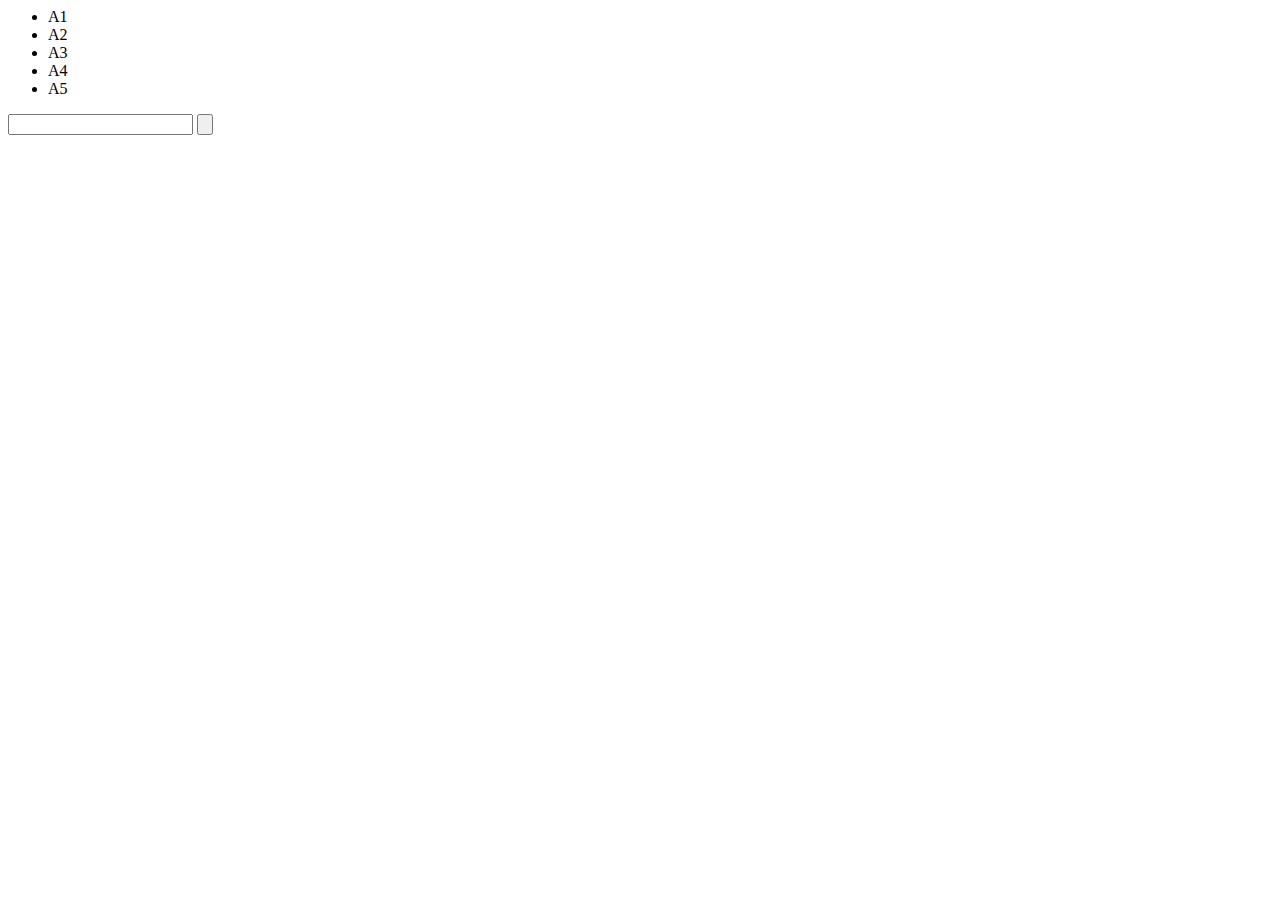
<file: index.html>
<html>
  <head>
    <link href='https://fonts.googleapis.com/css?family=VT323' rel='stylesheet' type='text/css'>
  </head>
    <ul>
      <li class="a1">A1</li>
      <li class="a2">A2</li>
      <li class="a3">A3</li>
      <li class="a4">A4</li>
      <li class="a5">A5</li>
    </ul>
    <input type="text" class="norm">
    <input type="button">
  <body>
    <script type="text/javascript" src="src/rattus.js"></script>
    <script type="text/javascript"
      src="https://code.jquery.com/jquery-2.1.4.min.js"></script>
    <script type="text/javascript" src="src/agitator.js"></script>
  </body>

</html>
</file>
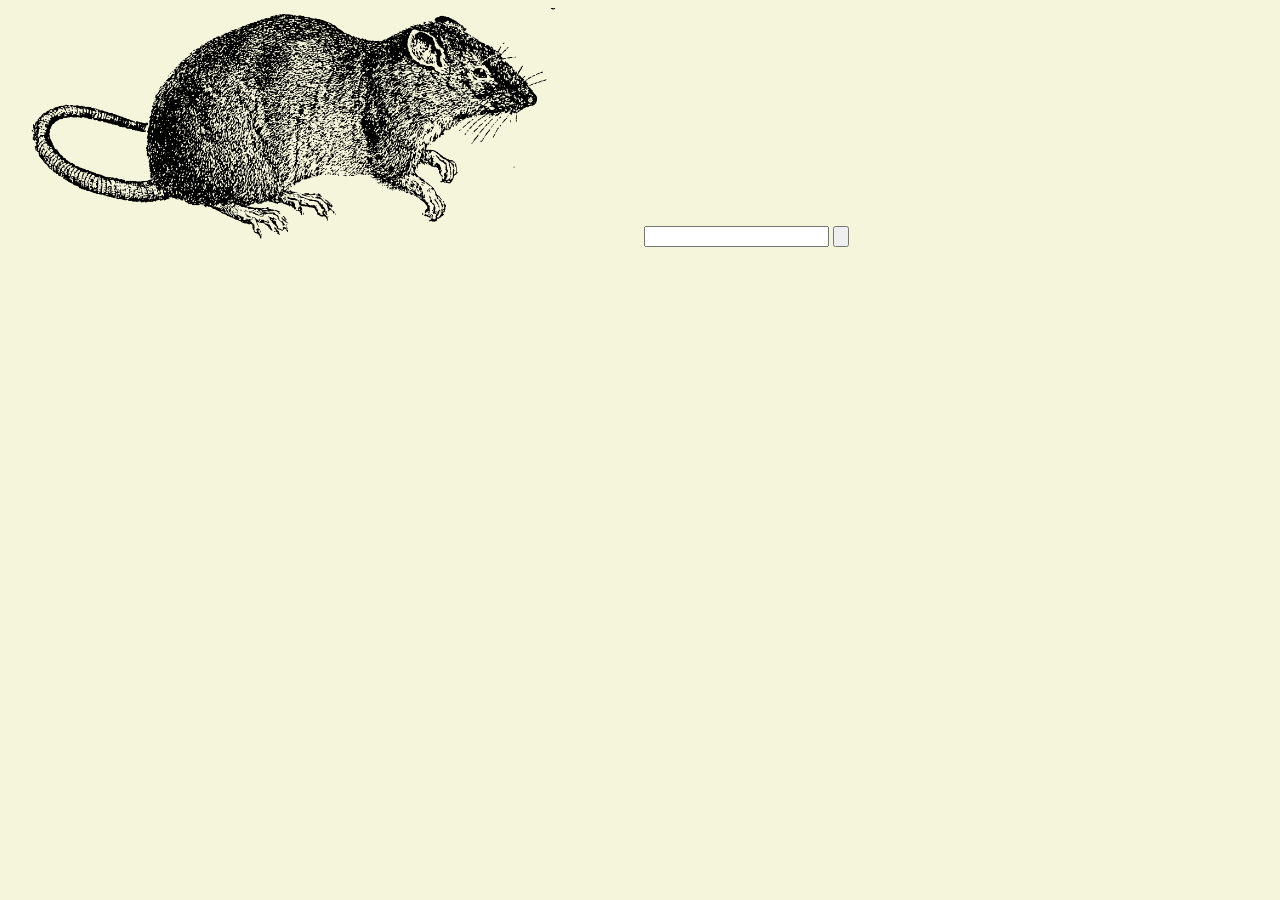
<file: rattus.html>
<html>
  <head>
    <link rel="stylesheet" href="css/main.css">
    <link rel="prefetch" href="img/rat1.png">
    <link rel="prefetch" href="img/rat2.png">
    <link rel="prefetch" href="img/rat3.png">
    <link rel="prefetch" href="img/rat4.png">
    <link rel="prefetch" href="img/rat5.png">
  </head>
    <img id="rat" src="img/rat1.png">
    <div id="caption">
      &lt;hissing&gt;
    </div>
    <input type="text" class="norm">
    <input type="button">
  <body>
    <script type="text/javascript" src="src/rattus.js"></script>
    <script type="text/javascript"
      src="https://code.jquery.com/jquery-2.1.4.min.js"></script>
    <script type="text/javascript" src="src/agitator.js"></script>
  </body>

</html>
</file>
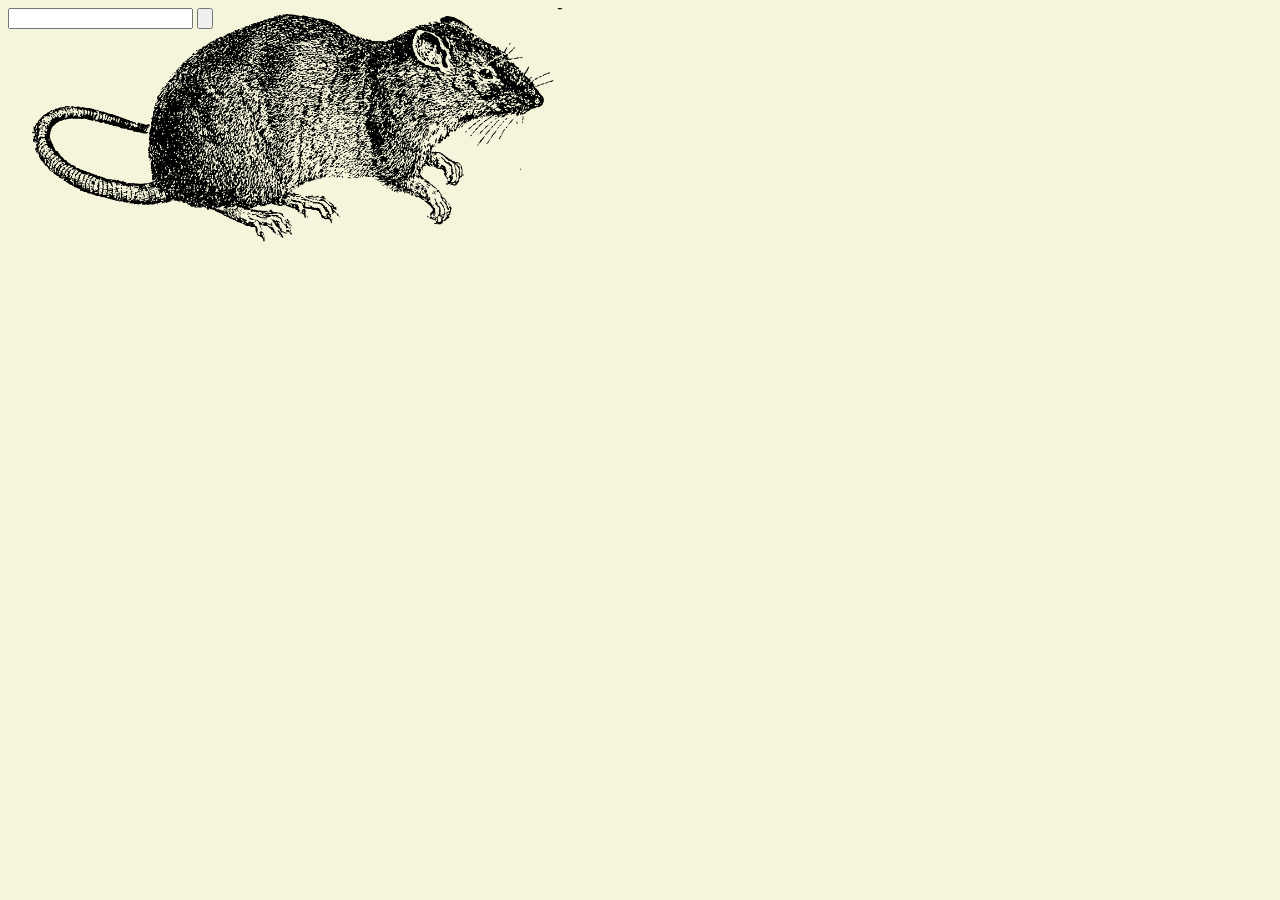
<file: site/rattus.html>
<html>
  <head>
    <link rel="stylesheet" href="css/main.css">
    <link rel="prefetch" href="img/rat1.png">
    <link rel="prefetch" href="img/rat2.png">
    <link rel="prefetch" href="img/rat3.png">
    <link rel="prefetch" href="img/rat4.png">
    <link rel="prefetch" href="img/rat5.png">
  </head>
    <img id="rat" src="img/rat1.png">
    <div id="caption">
      &lt;hatred&gt;
    </div>
    <input type="text" class="norm">
    <input type="button">
  <body>
    <script type="text/javascript" src="src/rattus.js"></script>
    <script type="text/javascript"
      src="https://code.jquery.com/jquery-2.1.4.min.js"></script>
    <script type="text/javascript" src="src/agitator.js"></script>
  </body>

</html>
</file>
<file: css/main.css>
body {
  background-color: beige;
}

img {
  width: 50%;
}

#caption {
  display: none;
}
</file>
<file: site/css/main.css>
body {
  background-color: beige;
}

#rat {
  width: 50%;
  position: absolute;
  z-index: -1;
}

#caption {
  display: none;
}
</file>
